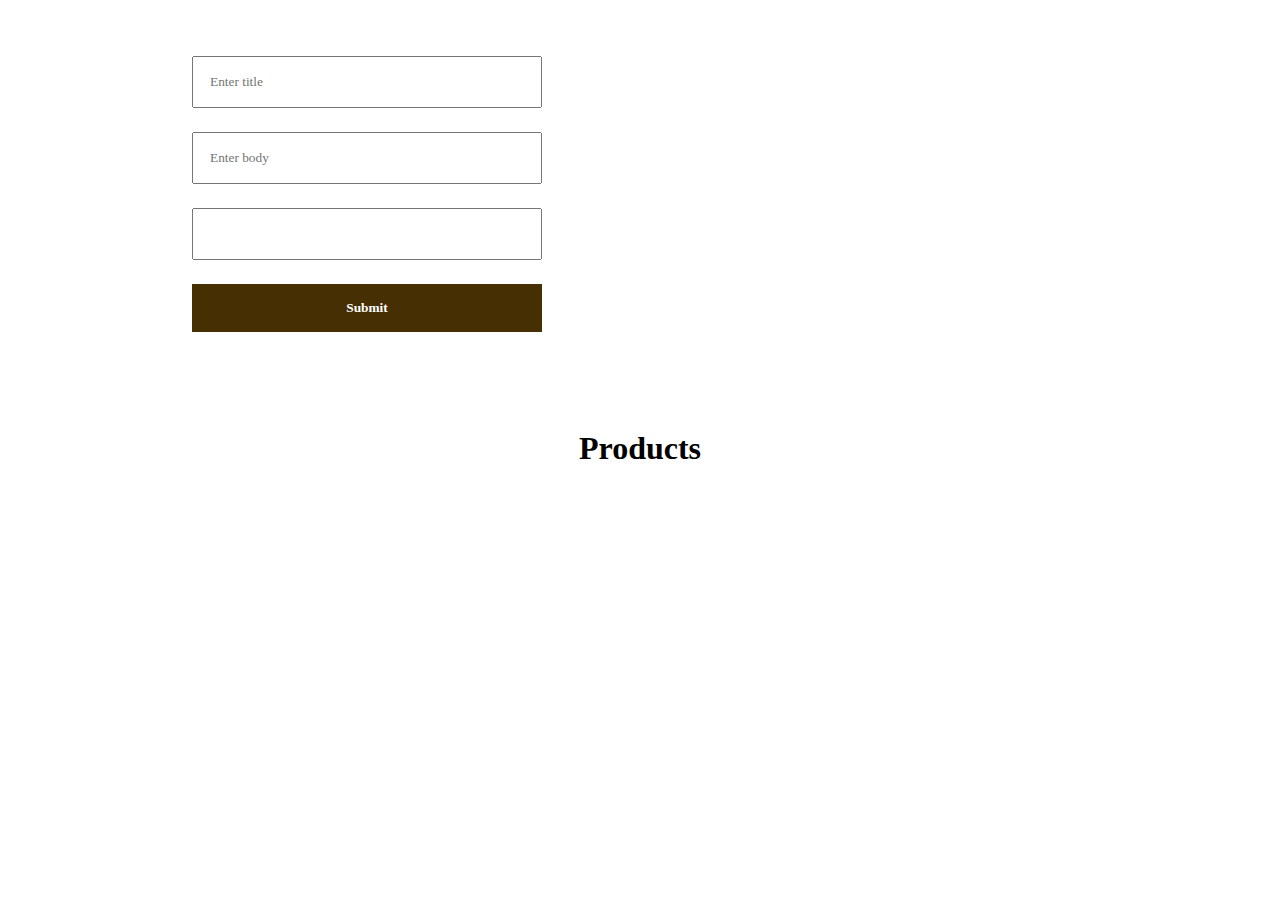
<file: index.html>
<!DOCTYPE html>
<html lang="en">

<head>
    <meta charset="UTF-8">
    <meta name="viewport" content="width=device-width, initial-scale=1.0">
    <title>Product</title>
    <link rel="stylesheet" href="https://cdnjs.cloudflare.com/ajax/libs/font-awesome/6.5.1/css/all.min.css" integrity="sha512-DTOQO9RWCH3ppGqcWaEA1BIZOC6xxalwEsw9c2QQeAIftl+Vegovlnee1c9QX4TctnWMn13TZye+giMm8e2LwA==" crossorigin="anonymous" referrerpolicy="no-referrer"
    />
    <link rel="stylesheet" href="style.css">
    <script src="script.js"></script>
</head>

<body>
    <i id="loader" class="fa fa-spinner  fa-spin"></i>
    <div id="container">

        <form id="form">
            <input type="text" required ame="title" placeholder="Enter title" id="">
            <input type="text" required ame="body" placeholder="Enter body" id="">
            <input type="number" required ame="userId" placeholder="" id="">
            <button>Submit</button>
        </form>
        <h1 id="title">Products</h1>
    </div>
</body>

</html>
</file>
<file: style.css>
* {
    margin: 0;
    padding: 0;
    box-sizing: border-box;
    font-family: poppins;
}

body {
    width: 100%;
    display: flex;
    justify-content: center;
}

#loader {
    position: absolute;
    top: 50%;
    left: 50%;
    transform: translate(-50%, -50%);
    font-size: 3em;
    display: none;
}

#container {
    width: 75%;
    margin: 0 auto;
    min-height: 100vh;
    display: flex;
    flex-direction: column;
    padding: 32px;
    overflow: hidden;
    gap: 50px;
}

#title {
    margin: 24px 0;
    text-align: center;
}

.card {
    background-color: #f9f9f9;
    border-radius: 5px;
    box-shadow: 0 0 10px #ddd;
    display: flex;
}

.image {
    width: 150px;
    height: 150px;
}

.card-info {
    display: flex;
    justify-content: center;
    align-items: center;
    flex-direction: column;
    width: 100%;
    gap: 12px;
}

.card-link {
    text-decoration: none;
    border-radius: 10px;
    color: white;
    background-color: blue;
    padding: 15px 45px;
}

.edit-btn {
    text-decoration: none;
    border-radius: 10px;
    color: white;
    background-color: blue;
    padding: 7px 22px;
}

.delete-btn {
    text-decoration: none;
    border-radius: 10px;
    color: white;
    background-color: blue;
    padding: 7px 22px;
}

form {
    display: flex;
    flex-direction: column;
    width: 350px;
    gap: 24px;
    padding: 24px 0;
}

form input {
    padding: 16px;
}

form button {
    padding: 16px;
    border: none;
    background-color: rgb(70, 47, 3);
    color: white;
    font-weight: 800;
}
</file>
